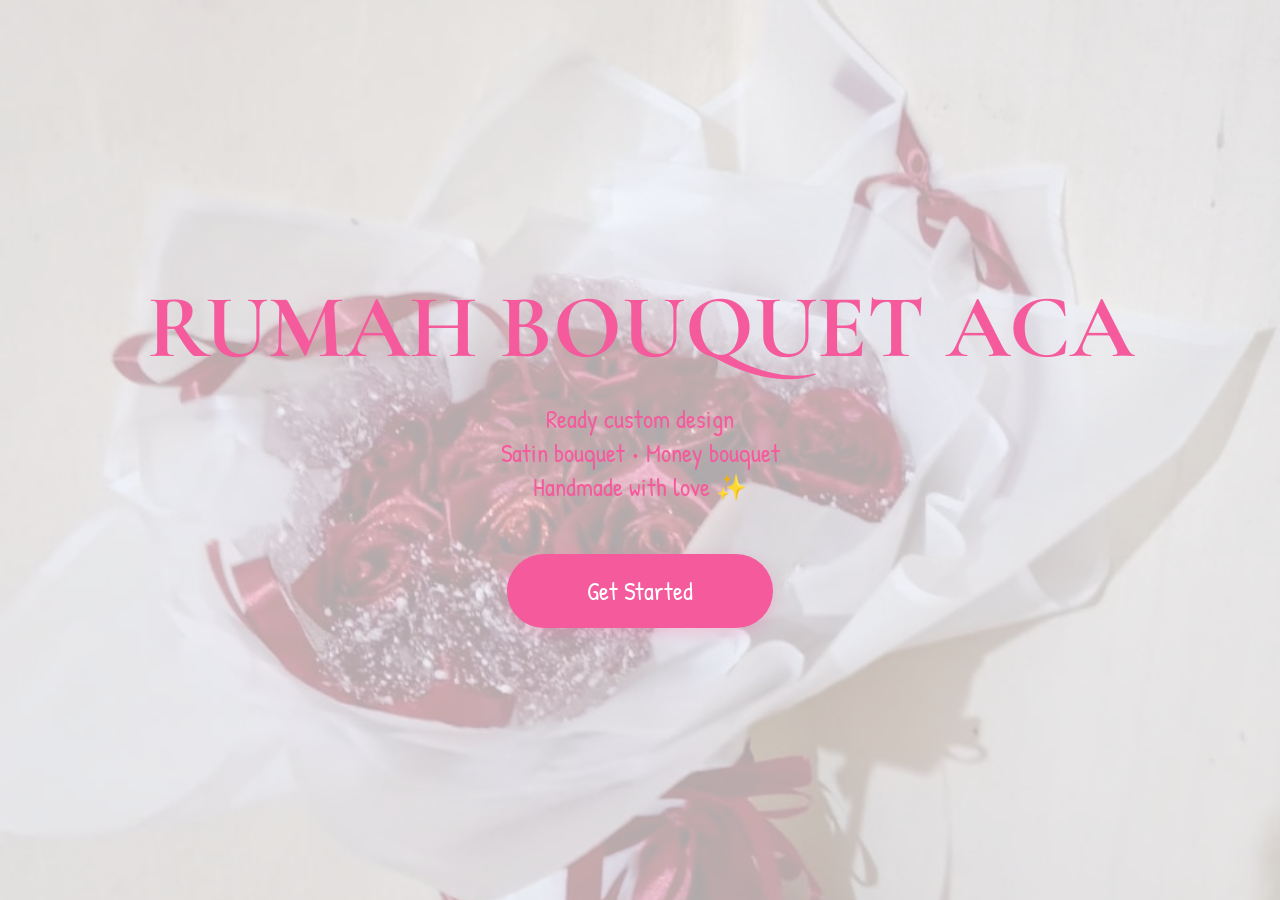
<file: index.html>
<!doctype html>
<html lang="id">
  <head>
    <meta charset="UTF-8" />
    <meta name="viewport" content="width=device-width, initial-scale=1.0" />
    <title>Rumah Bouquet ACA | Handmade Bouquet</title>

    <link rel="stylesheet" href="css/main_style.css" />
    <link rel="stylesheet" href="css/index_style.css" />
    <link
      rel="stylesheet"
      href="https://cdnjs.cloudflare.com/ajax/libs/font-awesome/6.5.1/css/all.min.css"
    />
  </head>
  <body>
    <div class="hero-bg-overlay"></div>

    <main>
      <section class="hero">
        <h1>RUMAH BOUQUET ACA</h1>
        <p>
          Ready custom design <br />
          Satin bouquet • Money bouquet <br />
          Handmade with love ✨
        </p>
        <a href="etalase.html" class="btn">Get Started</a>
      </section>
    </main>

    <script src="js/script.js"></script>
  </body>
</html>
</file>
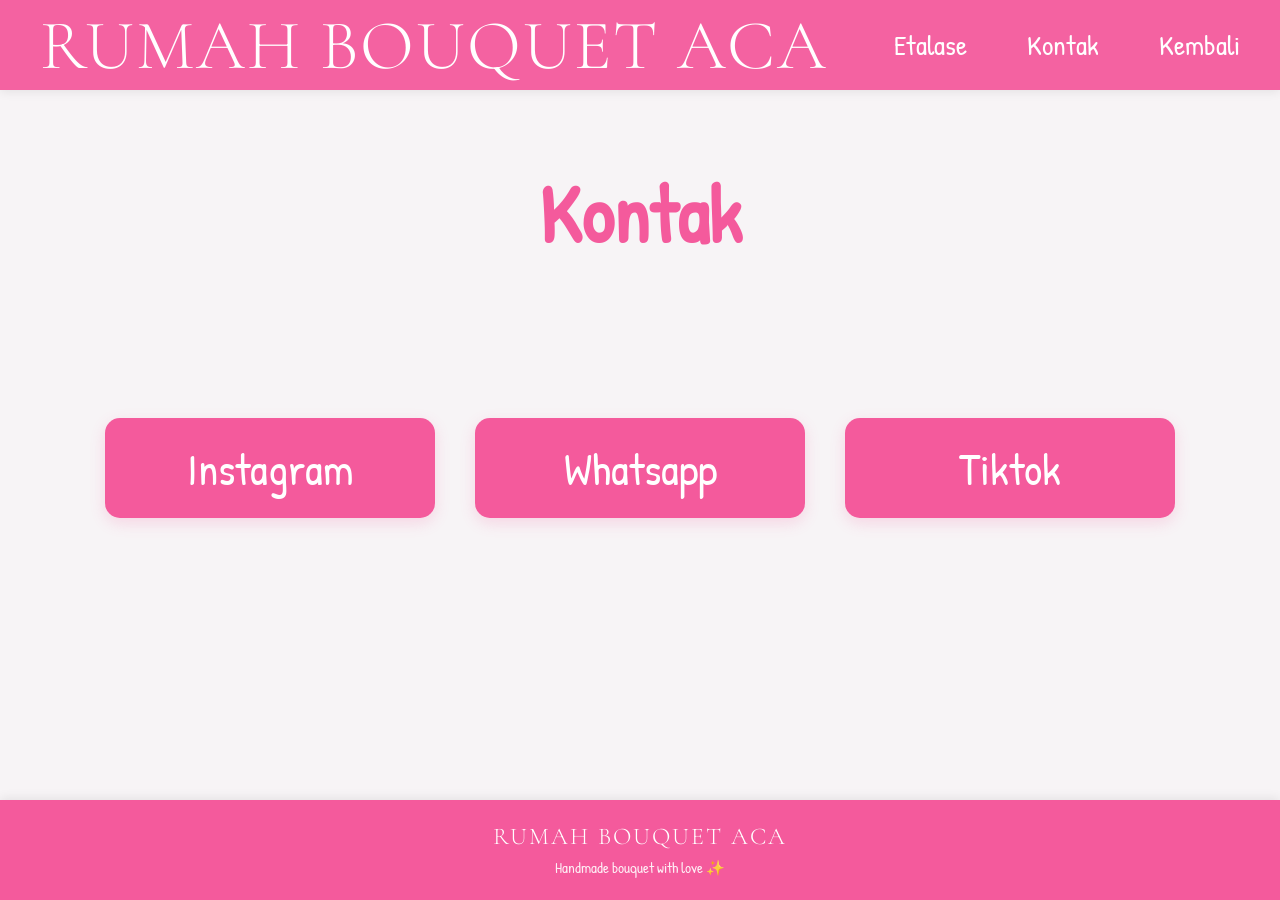
<file: kontak.html>
<!doctype html>
<html lang="id">
  <head>
    <meta charset="UTF-8" />
    <meta name="viewport" content="width=device-width, initial-scale=1.0" />

    <title>Kontak | Rumah Bouquet ACA</title>

    <link rel="stylesheet" href="css/main_style.css" />
    <link rel="stylesheet" href="css/kontak_style.css" />

    <!-- FONT -->
    <link rel="preconnect" href="https://fonts.googleapis.com" />
    <link rel="preconnect" href="https://fonts.gstatic.com" crossorigin />
    <link
      rel="stylesheet"
      href="https://cdnjs.cloudflare.com/ajax/libs/font-awesome/6.5.1/css/all.min.css"
    />

    <link
      href="https://fonts.googleapis.com/css2?family=Cormorant+Garamond:wght@300;400;500&family=Patrick+Hand&display=swap"
      rel="stylesheet"
    />
  </head>

  <body>
    <!-- NAVBAR -->
    <nav>
      <div class="logo">RUMAH BOUQUET ACA</div>

      <ul>
        <li><a href="etalase.html">Etalase</a></li>
        <li><a href="kontak.html">Kontak</a></li>
        <li><a href="index.html">Kembali</a></li>
      </ul>

      <div class="menu-toggle">☰</div>
    </nav>

    <!-- MAIN -->
    <main>
      <!-- TITLE -->
      <section class="kontak-title">
        <h1>Kontak</h1>
      </section>

      <!-- KONTAK -->
      <section class="kontak-container">
        <!-- INSTAGRAM -->
        <a href="https://instagram.com/" target="_blank" class="kontak-box">
          Instagram
        </a>

        <!-- WHATSAPP -->
        <a href="https://wa.me/628123456789" target="_blank" class="kontak-box">
          Whatsapp
        </a>

        <!-- TIKTOK -->
        <a href="https://tiktok.com/" target="_blank" class="kontak-box">
          Tiktok
        </a>
      </section>
    </main>

    <!-- FOOTER -->
    <footer>
      <h3>RUMAH BOUQUET ACA</h3>

      <p>Handmade bouquet with love ✨</p>

      <!-- <span> Copyright © 2026 </span> -->
    </footer>
    <script src="js/script.js"></script>
  </body>
</html>
</file>
<file: css/main_style.css>
@import url("https://fonts.googleapis.com/css2?family=Cormorant+Garamond:wght@300;400;500&family=Patrick+Hand&display=swap");

* {
  margin: 0;
  padding: 0;
  box-sizing: border-box;
  transition: 0.3s;
}
html {
  scroll-behavior: smooth;
}

body {
  background: #f7f4f6;
  font-family: "Patrick Hand", cursive;
  min-height: 100vh;
  display: flex;
  flex-direction: column;
}

main {
  flex: 1;
  animation: fadeIn 0.5s ease;
}
@keyframes fadeIn {
  from {
    opacity: 0;
    transform: translateY(15px);
  }
  to {
    opacity: 1;
    transform: translateY(0);
  }
}

nav {
  width: 100%;
  height: 90px;
  background: rgba(244, 90, 156, 0.95);
  backdrop-filter: blur(10px);
  display: flex;
  justify-content: space-between;
  align-items: center;
  padding: 0 40px;
  position: sticky;
  top: 0;
  z-index: 1000;
  box-shadow: 0 2px 10px rgba(0, 0, 0, 0.08);
}
.logo {
  font-size: 70px;
  color: white;
  font-family: "Cormorant Garamond", serif;
  font-weight: 300;
  letter-spacing: 2px;
}
nav ul {
  display: flex;
  align-items: center;
  list-style: none;
  gap: 60px;
}
nav ul li a {
  text-decoration: none;
  color: white;
  font-size: 28px;
}
nav ul li a:hover {
  opacity: 0.7;
}
.menu-toggle {
  display: none;
  font-size: 35px;
  color: white;
  cursor: pointer;
}

footer {
  padding: 22px 15px;
  background: #f45a9c;
  color: white;
  text-align: center;
  box-shadow: 0 -2px 10px rgba(0, 0, 0, 0.08);
}
footer h3 {
  font-size: 24px;
  font-family: "Cormorant Garamond", serif;
  font-weight: 300;
  letter-spacing: 2px;
}
footer p {
  margin-top: 6px;
  font-size: 15px;
  opacity: 0.9;
}

@media (max-width: 768px) {
  nav {
    height: auto;
    padding: 20px 30px;
    flex-wrap: wrap;
  }
  .logo {
    font-size: 42px;
    text-align: center;
  }
  .menu-toggle {
    display: block;
  }
  nav ul {
    display: none;
    width: 100%;
    margin-top: 20px;
    flex-direction: column;
    text-align: center;
    gap: 15px;
  }
  nav ul.active {
    display: flex;
  }
}
</file>
<file: css/index_style.css>
.hero {
  height: 100vh;
  display: flex;
  flex-direction: column;
  justify-content: center;
  align-items: center;
  text-align: center;
}
.hero-bg-overlay {
  position: fixed;
  top: 0;
  left: 0;
  width: 100%;
  height: 100%;
  background: url("../img/foto_bunga.jpeg") no-repeat center center/cover;
  opacity: 0.3;
  pointer-events: none;
  z-index: -1;
}
.hero h1 {
  font-size: 90px;
  color: #f45a9c;
  font-family: "Cormorant Garamond", serif;
}
.hero p {
  margin-top: 20px;
  color: #f45a9c;
  font-size: 25px;
}
.btn {
  margin-top: 50px;
  padding: 20px 80px;
  background: #f45a9c;
  color: white;
  border-radius: 50px;
  text-decoration: none;
  font-size: 25px;
  box-shadow: 0 5px 15px rgba(244, 90, 156, 0.25);
}
.btn:hover {
  background: #e0488a;
  transform: translateY(-3px);
}

@media (max-width: 768px) {
  .hero h1 {
    font-size: 55px;
  }
  .hero p {
    font-size: 22px;
  }
}
</file>
<file: css/kontak_style.css>
.kontak-title {
  margin-top: 70px;
  text-align: center;
}
.kontak-title h1 {
  font-size: 80px;
  color: #f45a9c;
}
.kontak-container {
  width: 100%;
  margin-top: 150px;
  display: flex;
  justify-content: center;
  flex-wrap: wrap;
  gap: 40px;
  padding-bottom: 50px;
}
.kontak-box {
  width: 330px;
  height: 100px;
  background: #f45a9c;
  color: white;
  border-radius: 15px;
  display: flex;
  justify-content: center;
  align-items: center;
  text-decoration: none;
  font-size: 45px;
  box-shadow: 0 5px 15px rgba(244, 90, 156, 0.2);
}

@media (max-width: 768px) {
  .kontak-container {
    flex-direction: column;
    align-items: center;
  }
  .kontak-box {
    width: 90%;
  }
}
</file>
